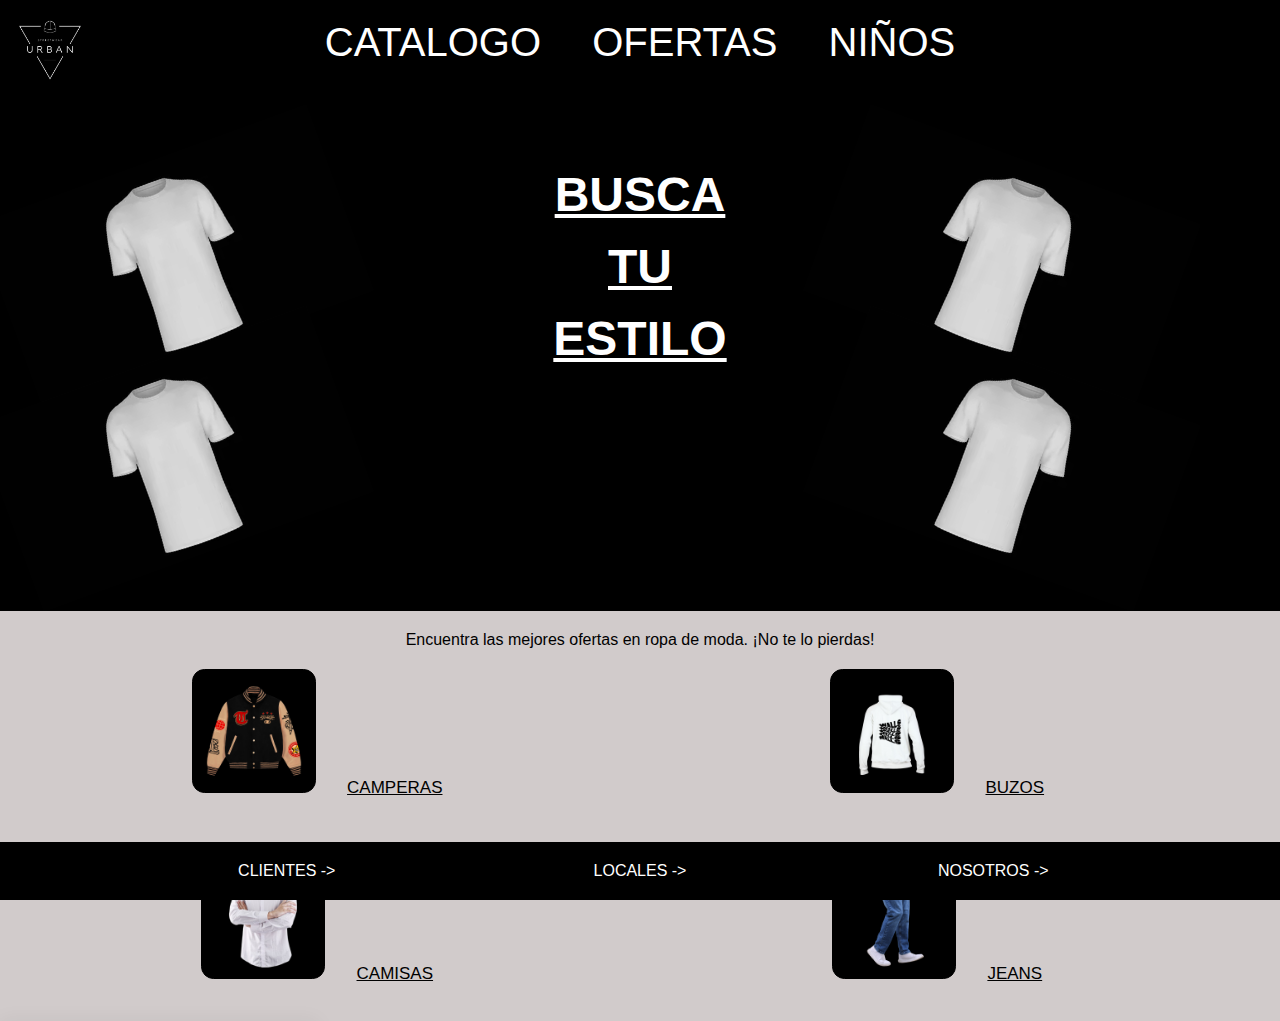
<file: index.html>
<!DOCTYPE html>
<html lang="es">
<head>
    <meta charset="UTF-8">
    <meta name="viewport" content="width=device-width, initial-scale=1.0">
    <title>Document</title>
    <link rel="stylesheet" href="./css/style.css">
</head>

<body>
    <header>
        <nav class="menu">
            <div href="">
                <img src="./assets/img/Logosd.png" alt="Logo de la pagina" class="Logo">
            </div>
            <div class="menu2">
                <li><a href="./pages/catalogo.html">CATALOGO</a></li>
                <li><a href="#">OFERTAS</a></li>
                <li><a href="#">NIÑOS</a></li>
            </div>
        </nav>
    <div class="banner">
        <div>
            <img src="./assets/img/1.webp" alt="Foto de remera blanca" class="ImagenCentral">
            <img src="./assets/img/1.webp" alt="Foto de remera blanca" class="ImagenCentral">
        </div>
        <div>
            <h1 class="Letra1">BUSCA<br><h1>
            <h1 class="Letra2">TU<br><h1>
            <h1 class="Letra3">ESTILO<br><h1>
        </div>
        <div>
            <img src="./assets/img/1.webp" alt="Foto de remera blanca" class="ImagenCentral2">
            <img src="./assets/img/1.webp" alt="Foto de remera blanca" class="ImagenCentral2">
        </div>
    </div>
    <p class="descripcion">
        Encuentra las mejores ofertas en ropa de moda. ¡No te lo pierdas!
    </p>
    <div>
        <a href="#" class="VentaPubli">
            <div>
                <img src="./assets/img/Camperas.png" alt="Ropa en vente de la tienda" class="Venta">
                <button class="btn">CAMPERAS</button>
            </div>
            <div>
                <img src="./assets/img/Buzos.png" alt="Ropa en vente de la tienda" class="Venta1">
                <button class="btn">BUZOS</button>
            </div>
        </a>
    </div>
    <div>
        <a href="#" class="VentaPubli2">
            <div>
                <img src="./assets/img/Camisa.png" alt="Ropa en vente de la tienda" class="Venta2">
                <button class="btn">CAMISAS</button>
            </div>
            <div>
                <img src="./assets/img/Jean.png" alt="Ropa en vente de la tienda" class="Venta3">
                <button class="btn">JEANS</button>
            </div>
        </a>
    </div>

<div class="redes">
    <a class="socialContainer containerOne" href="#">
        <svg viewBox="0 0 16 16" class="socialSvg instagramSvg"> <path d="M8 0C5.829 0 5.556.01 4.703.048 3.85.088 3.269.222 2.76.42a3.917 3.917 0 0 0-1.417.923A3.927 3.927 0 0 0 .42 2.76C.222 3.268.087 3.85.048 4.7.01 5.555 0 5.827 0 8.001c0 2.172.01 2.444.048 3.297.04.852.174 1.433.372 1.942.205.526.478.972.923 1.417.444.445.89.719 1.416.923.51.198 1.09.333 1.942.372C5.555 15.99 5.827 16 8 16s2.444-.01 3.298-.048c.851-.04 1.434-.174 1.943-.372a3.916 3.916 0 0 0 1.416-.923c.445-.445.718-.891.923-1.417.197-.509.332-1.09.372-1.942C15.99 10.445 16 10.173 16 8s-.01-2.445-.048-3.299c-.04-.851-.175-1.433-.372-1.941a3.926 3.926 0 0 0-.923-1.417A3.911 3.911 0 0 0 13.24.42c-.51-.198-1.092-.333-1.943-.372C10.443.01 10.172 0 7.998 0h.003zm-.717 1.442h.718c2.136 0 2.389.007 3.232.046.78.035 1.204.166 1.486.275.373.145.64.319.92.599.28.28.453.546.598.92.11.281.24.705.275 1.485.039.843.047 1.096.047 3.231s-.008 2.389-.047 3.232c-.035.78-.166 1.203-.275 1.485a2.47 2.47 0 0 1-.599.919c-.28.28-.546.453-.92.598-.28.11-.704.24-1.485.276-.843.038-1.096.047-3.232.047s-2.39-.009-3.233-.047c-.78-.036-1.203-.166-1.485-.276a2.478 2.478 0 0 1-.92-.598 2.48 2.48 0 0 1-.6-.92c-.109-.281-.24-.705-.275-1.485-.038-.843-.046-1.096-.046-3.233 0-2.136.008-2.388.046-3.231.036-.78.166-1.204.276-1.486.145-.373.319-.64.599-.92.28-.28.546-.453.92-.598.282-.11.705-.24 1.485-.276.738-.034 1.024-.044 2.515-.045v.002zm4.988 1.328a.96.96 0 1 0 0 1.92.96.96 0 0 0 0-1.92zm-4.27 1.122a4.109 4.109 0 1 0 0 8.217 4.109 4.109 0 0 0 0-8.217zm0 1.441a2.667 2.667 0 1 1 0 5.334 2.667 2.667 0 0 1 0-5.334z"></path> </svg>
    </a>  
    <a class="socialContainer containerTwo" href="#">
        <svg viewBox="0 0 16 16" class="socialSvg twitterSvg"> <path d="M5.026 15c6.038 0 9.341-5.003 9.341-9.334 0-.14 0-.282-.006-.422A6.685 6.685 0 0 0 16 3.542a6.658 6.658 0 0 1-1.889.518 3.301 3.301 0 0 0 1.447-1.817 6.533 6.533 0 0 1-2.087.793A3.286 3.286 0 0 0 7.875 6.03a9.325 9.325 0 0 1-6.767-3.429 3.289 3.289 0 0 0 1.018 4.382A3.323 3.323 0 0 1 .64 6.575v.045a3.288 3.288 0 0 0 2.632 3.218 3.203 3.203 0 0 1-.865.115 3.23 3.23 0 0 1-.614-.057 3.283 3.283 0 0 0 3.067 2.277A6.588 6.588 0 0 1 .78 13.58a6.32 6.32 0 0 1-.78-.045A9.344 9.344 0 0 0 5.026 15z"></path> </svg>              
    </a>    
    <a class="socialContainer containerThree" href="#">
        <svg viewBox="0 0 448 512" class="socialSvg linkdinSvg"><path d="M100.28 448H7.4V148.9h92.88zM53.79 108.1C24.09 108.1 0 83.5 0 53.8a53.79 53.79 0 0 1 107.58 0c0 29.7-24.1 54.3-53.79 54.3zM447.9 448h-92.68V302.4c0-34.7-.7-79.2-48.29-79.2-48.29 0-55.69 37.7-55.69 76.7V448h-92.78V148.9h89.08v40.8h1.3c12.4-23.5 42.69-48.3 87.88-48.3 94 0 111.28 61.9 111.28 142.3V448z"></path></svg>
    </a>  
    <a class="socialContainer containerFour" href="#">
        <svg viewBox="0 0 16 16" class="socialSvg whatsappSvg"> <path d="M13.601 2.326A7.854 7.854 0 0 0 7.994 0C3.627 0 .068 3.558.064 7.926c0 1.399.366 2.76 1.057 3.965L0 16l4.204-1.102a7.933 7.933 0 0 0 3.79.965h.004c4.368 0 7.926-3.558 7.93-7.93A7.898 7.898 0 0 0 13.6 2.326zM7.994 14.521a6.573 6.573 0 0 1-3.356-.92l-.24-.144-2.494.654.666-2.433-.156-.251a6.56 6.56 0 0 1-1.007-3.505c0-3.626 2.957-6.584 6.591-6.584a6.56 6.56 0 0 1 4.66 1.931 6.557 6.557 0 0 1 1.928 4.66c-.004 3.639-2.961 6.592-6.592 6.592zm3.615-4.934c-.197-.099-1.17-.578-1.353-.646-.182-.065-.315-.099-.445.099-.133.197-.513.646-.627.775-.114.133-.232.148-.43.05-.197-.1-.836-.308-1.592-.985-.59-.525-.985-1.175-1.103-1.372-.114-.198-.011-.304.088-.403.087-.088.197-.232.296-.346.1-.114.133-.198.198-.33.065-.134.034-.248-.015-.347-.05-.099-.445-1.076-.612-1.47-.16-.389-.323-.335-.445-.34-.114-.007-.247-.007-.38-.007a.729.729 0 0 0-.529.247c-.182.198-.691.677-.691 1.654 0 .977.71 1.916.81 2.049.098.133 1.394 2.132 3.383 2.992.47.205.84.326 1.129.418.475.152.904.129 1.246.08.38-.058 1.171-.48 1.338-.943.164-.464.164-.86.114-.943-.049-.084-.182-.133-.38-.232z"></path> </svg>
    </a>
</div>             


    <div>
        <ul class="barraInferior">
            <li><a href="./pages/clientes.html">CLIENTES -></a></li>
            <li><a href="./pages/locale.html">LOCALES -></a></li>
            <li><a href="./pages/nosotros.html">NOSOTROS -></a></li>
        </ul>
    </div>
    </header>
</body>
</html>
</file>
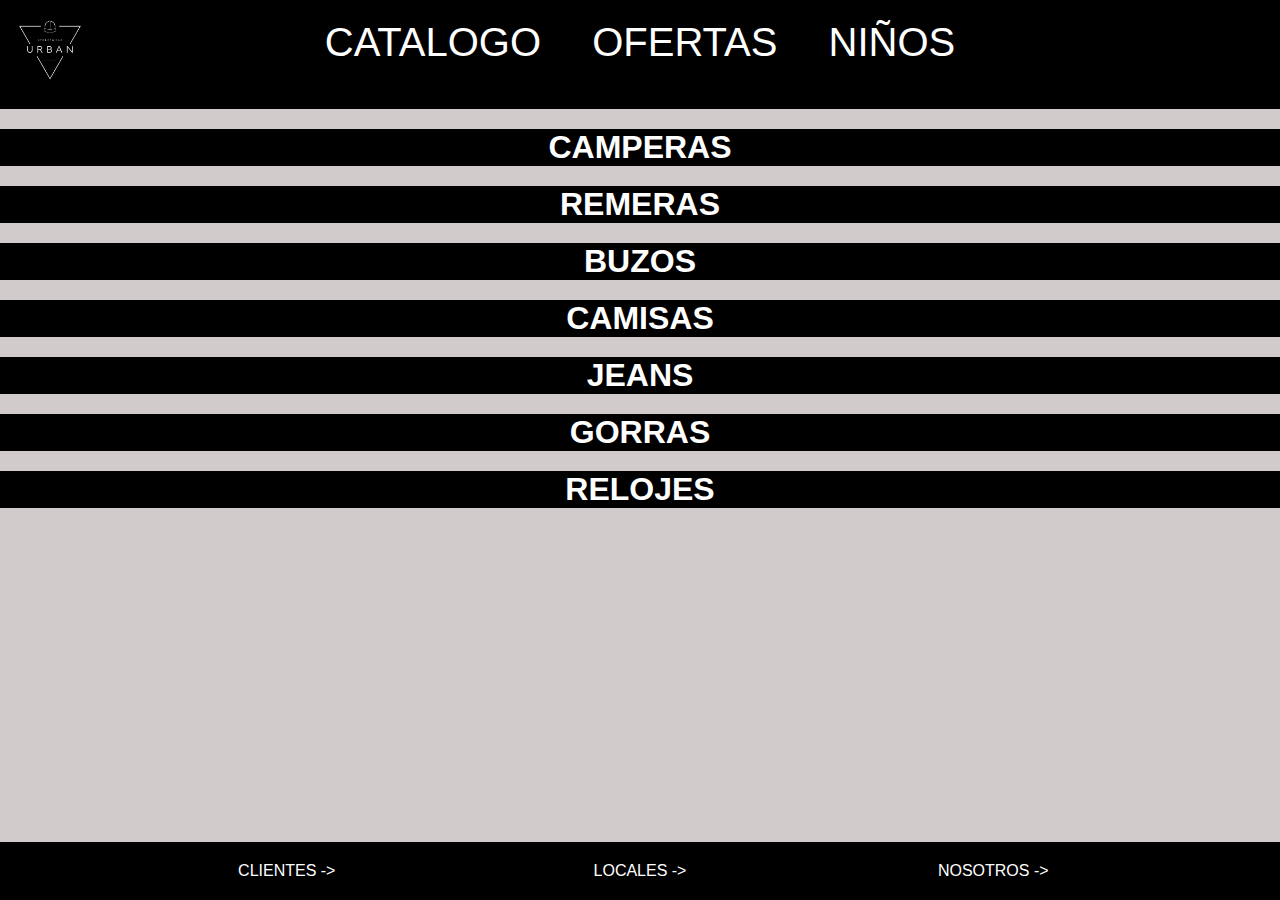
<file: pages/catalogo.html>
<!DOCTYPE html>
<html lang="en">
<head>
    <meta charset="UTF-8">
    <meta name="viewport" content="width=device-width, initial-scale=1.0">
    <title>Document</title>
    <link rel="stylesheet" href="../css/style.css">
</head>
<header>
    <ul class="menu">
        <div>
            <a href="../index.html">
                <img src="../assets/img/Logosd.png" alt="Logo de la pagina" class="Logo">
            </a>
        </div>
        <div class="menu2">
            <li><a href="../pages/catalogo.html">CATALOGO</a></li>
            <li><a href="../index.html">OFERTAS</a></li>
            <li><a href="../index.html">NIÑOS</a></li>
        </div>
    </ul>

    <main>
        <h1>CAMPERAS</h1>
        <h1>REMERAS</h1>
        <h1>BUZOS</h1>
        <h1>CAMISAS</h1>
        <h1>JEANS</h1>
        <h1>GORRAS</h1>
        <h1>RELOJES</h1>
    </main>
    <div>
        <ul class="barraInferior">
            <li><a href="../pages/clientes.html">CLIENTES -></a></li>
            <li><a href="../pages/locale.html">LOCALES -></a></li>
            <li><a href="../pages/nosotros.html">NOSOTROS -></a></li>
        </ul>
</div>
</body>
</html>
</file>
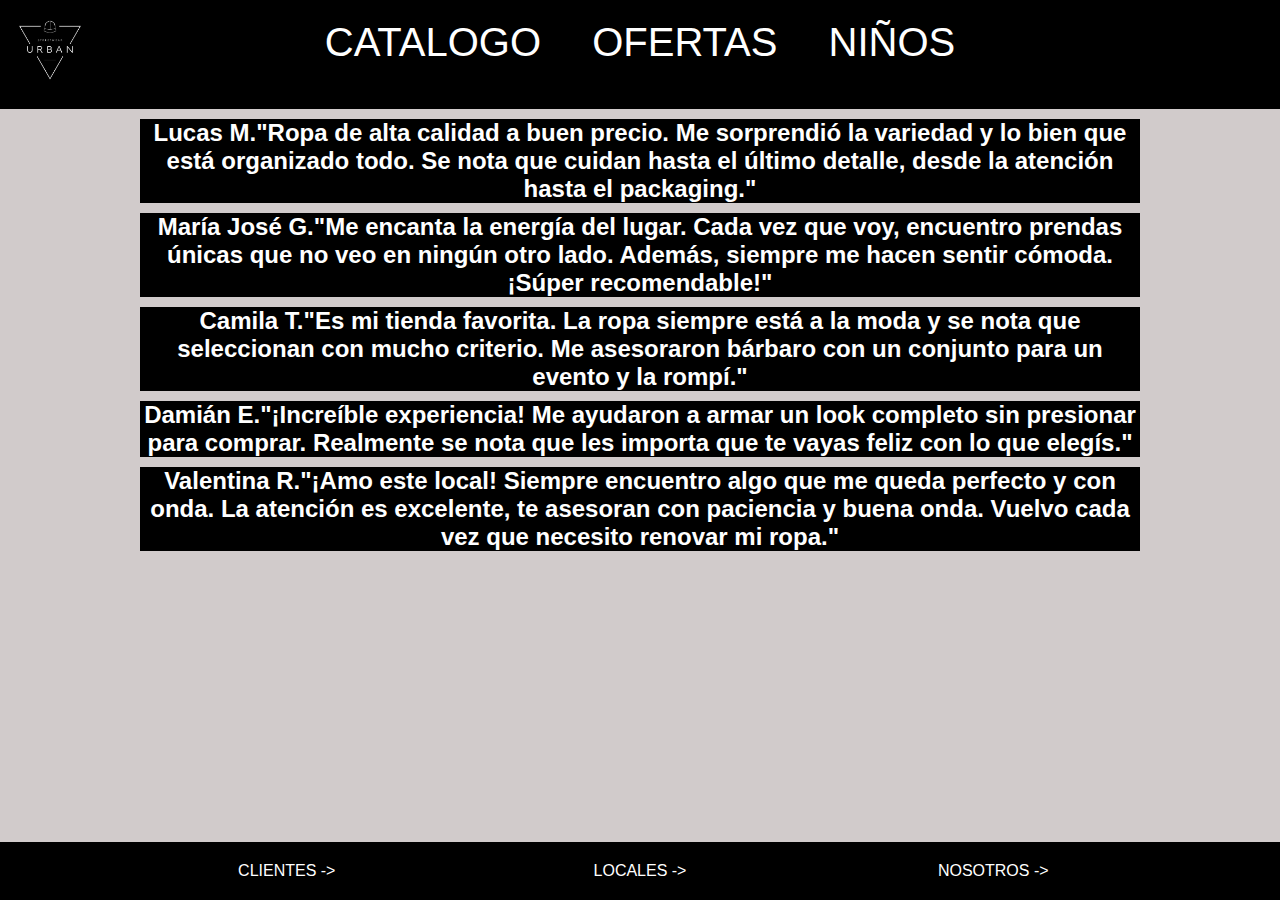
<file: pages/clientes.html>
<!DOCTYPE html>
<html lang="en">
    <head>
        <meta charset="UTF-8">
        <meta name="viewport" content="width=device-width, initial-scale=1.0">
        <title>Document</title>
        <link rel="stylesheet" href="../css/style.css">
    </head>
    <header>
        <ul class="menu">
            <div>
                <a href="../index.html">
                    <img src="../assets/img/Logosd.png" alt="Logo de la pagina" class="Logo">
                </a>
            </div>
            <div class="menu2">
                <li><a href="../pages/catalogo.html">CATALOGO</a></li>
                <li><a href="../index.html">OFERTAS</a></li>
                <li><a href="../index.html">NIÑOS</a></li>
            </div>
        </ul>
    
    <main class="nosotrosletra">
        <h2>Lucas M."Ropa de alta calidad a buen precio. Me sorprendió la variedad y lo bien que está organizado todo. Se nota que cuidan hasta el último detalle, desde la atención hasta el packaging."</h2>
        <h2>María José G."Me encanta la energía del lugar. Cada vez que voy, encuentro prendas únicas que no veo en ningún otro lado. Además, siempre me hacen sentir cómoda. ¡Súper recomendable!"</h2>
        <h2>Camila T."Es mi tienda favorita. La ropa siempre está a la moda y se nota que seleccionan con mucho criterio. Me asesoraron bárbaro con un conjunto para un evento y la rompí."</h2>
        <h2>Damián E."¡Increíble experiencia! Me ayudaron a armar un look completo sin presionar para comprar. Realmente se nota que les importa que te vayas feliz con lo que elegís."</h2>
        <h2> Valentina R."¡Amo este local! Siempre encuentro algo que me queda perfecto y con onda. La atención es excelente, te asesoran con paciencia y buena onda. Vuelvo cada vez que necesito renovar mi ropa."</h2>
    </main>
    <div>
        <ul class="barraInferior">
            <li><a href="#">CLIENTES -></a></li>
            <li><a href="../pages/locale.html">LOCALES -></a></li>
            <li><a href="../pages/nosotros.html">NOSOTROS -></a></li>
        </ul>
</div>
    
</html>
</file>
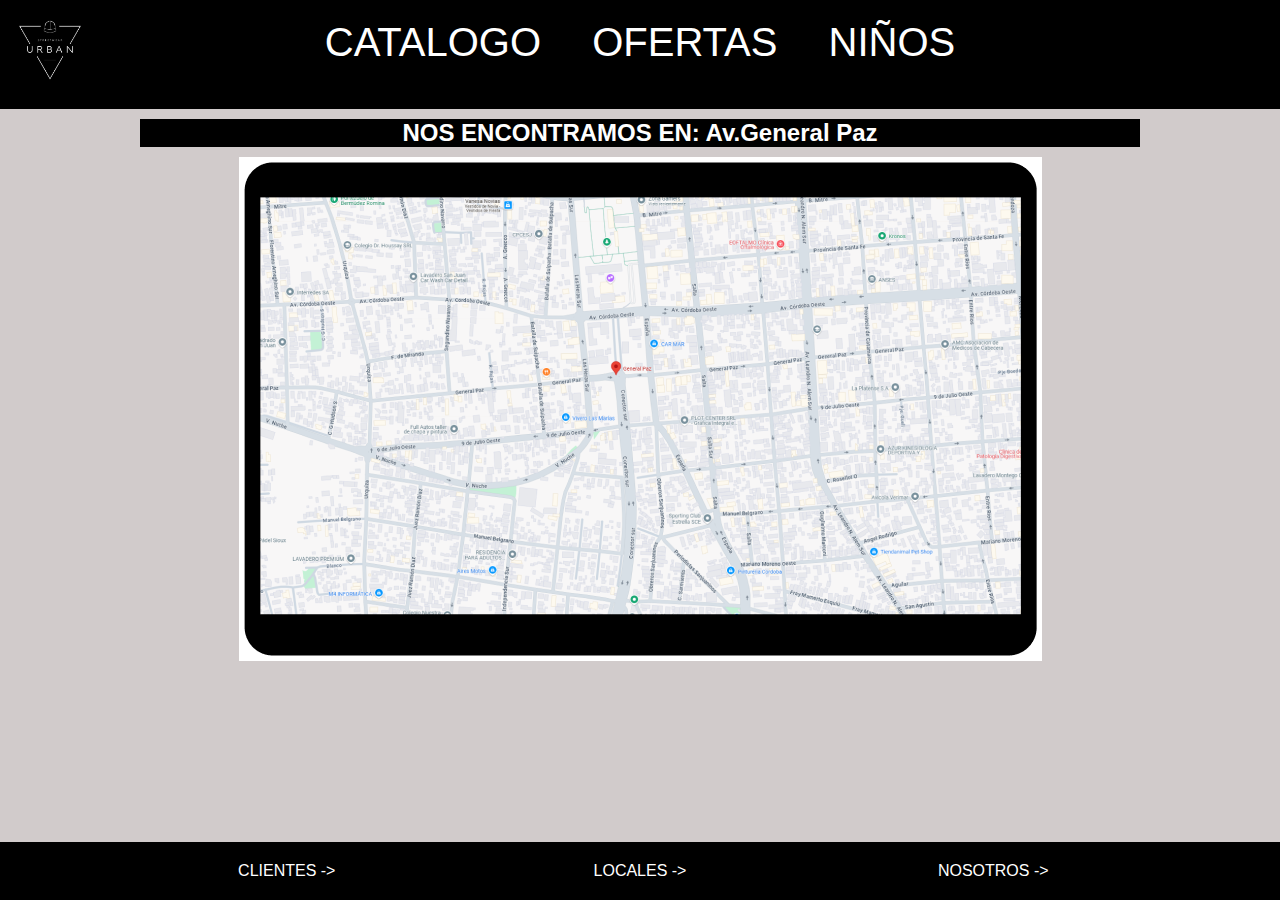
<file: pages/locale.html>
<!DOCTYPE html>
<html lang="en">
    <head>
        <meta charset="UTF-8">
        <meta name="viewport" content="width=device-width, initial-scale=1.0">
        <title>Document</title>
        <link rel="stylesheet" href="../css/style.css">
    </head>
    <header>
        <ul class="menu">
            <div>
                <a href="../index.html">
                    <img src="../assets/img/Logosd.png" alt="Logo de la pagina" class="Logo">
                </a>
            </div>
            <div class="menu2">
                <li><a href="../pages/catalogo.html">CATALOGO</a></li>
                <li><a href="../index.html">OFERTAS</a></li>
                <li><a href="../index.html">NIÑOS</a></li>
            </div>
        </ul>
    
    <main class="nosotrosletra">
        <h2>NOS ENCONTRAMOS EN: Av.General Paz</h2>
    </main>
    <div>
        <a href="">
            <img src="../assets/img/ubicacion.png" alt="Ubicacion del Local" class="ubicacion">
        </a>
    </div>
    <div>
        <ul class="barraInferior">
            <li><a href="../pages/clientes.html">CLIENTES -></a></li>
            <li><a href="#">LOCALES -></a></li>
            <li><a href="../pages/nosotros.html">NOSOTROS -></a></li>
        </ul>
</div>

</html>
</file>
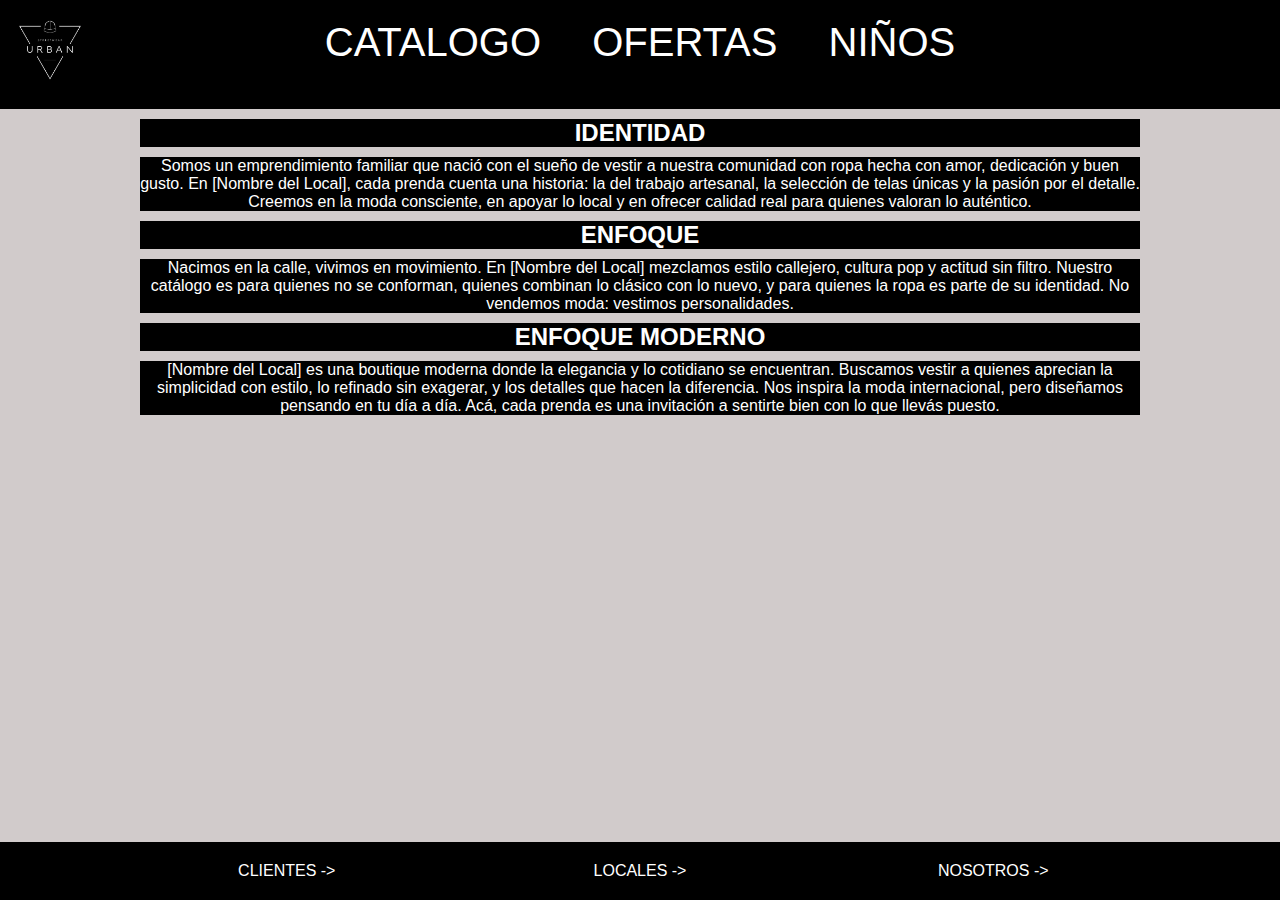
<file: pages/nosotros.html>
<!DOCTYPE html>
<html lang="en">
<head>
    <meta charset="UTF-8">
    <meta name="viewport" content="width=device-width, initial-scale=1.0">
    <title>Document</title>
    <link rel="stylesheet" href="../css/style.css">
</head>
<header>
    <ul class="menu">
        <div>
            <a href="../index.html">
                <img src="../assets/img/Logosd.png" alt="Logo de la pagina" class="Logo">
            </a>
        </div>
        <div class="menu2">
            <li><a href="../pages/catalogo.html">CATALOGO</a></li>
            <li><a href="../index.html">OFERTAS</a></li>
            <li><a href="../index.html">NIÑOS</a></li>
        </div>
    </ul>

    <main class="nosotrosletra">
        <h2>IDENTIDAD</h2>
        <p>Somos un emprendimiento familiar que nació con el sueño de vestir a nuestra comunidad con ropa hecha con amor, dedicación y buen gusto. En [Nombre del Local], cada prenda cuenta una historia: la del trabajo artesanal, la selección de telas únicas y la pasión por el detalle. Creemos en la moda consciente, en apoyar lo local y en ofrecer calidad real para quienes valoran lo auténtico.</p>
        <h2>ENFOQUE</h2>
        <p>Nacimos en la calle, vivimos en movimiento. En [Nombre del Local] mezclamos estilo callejero, cultura pop y actitud sin filtro. Nuestro catálogo es para quienes no se conforman, quienes combinan lo clásico con lo nuevo, y para quienes la ropa es parte de su identidad. No vendemos moda: vestimos personalidades.</p>
        <h2>ENFOQUE MODERNO</h2>
        <p>[Nombre del Local] es una boutique moderna donde la elegancia y lo cotidiano se encuentran. Buscamos vestir a quienes aprecian la simplicidad con estilo, lo refinado sin exagerar, y los detalles que hacen la diferencia. Nos inspira la moda internacional, pero diseñamos pensando en tu día a día. Acá, cada prenda es una invitación a sentirte bien con lo que llevás puesto.</p>
    </main>
<div>
        <ul class="barraInferior">
            <li><a href="../pages/clientes.html">CLIENTES -></a></li>
            <li><a href="../pages/locale.html">LOCALES -></a></li>
            <li><a href="../pages/nosotros.html">NOSOTROS -></a></li>
        </ul>
</div>

</html>
</file>
<file: css/style.css>
* {
  margin: 0;
  padding: 0;
  box-sizing: border-box;
}

body {
  font-family: Arial, Helvetica, sans-serif;
  text-decoration: none;
}

p {
  text-decoration: none;
  color: black;
}

body {
  background-color: rgb(209, 203, 203);
}

.menu {
  display: grid;
  grid-template-columns: 1fr auto 1fr;
  list-style: none;
  padding: 0;
  background: black;
  width: 100%;
  max-width: auto;
  margin: 0;
  font-size: 40px;
}
.menu .Logo {
  width: auto;
  height: 100px;
  grid-column: start;
}

.menu li a {
  text-decoration: none;
  color: white;
  padding: 20px;
  display: block;
}

.menu li {
  display: inline-block;
  text-align: center;
}

@media screen and (max-width: 768px) {
  .menu li a {
    display: contents;
    padding: 15px;
    font-size: auto;
  }
}
.barraInferior {
  display: grid;
  grid-template-columns: 1fr auto 1fr;
  list-style: none;
  padding: 0;
  background: black;
  width: 100%;
  max-width: auto;
  margin: auto;
  bottom: 0;
  position: absolute;
}

.barraInferior li a {
  text-decoration: none;
  color: white;
  padding: 20px;
  display: block;
}

.barraInferior li {
  display: inline-block;
  text-align: center;
}

@media screen and (max-width: 768px) {
  .barraInferior li a {
    padding: 15px;
    font-size: auto;
  }
}
.banner {
  display: flex;
  justify-content: center;
  background-color: #000;
  color: white;
  padding: 50px 0;
}

.banner h1 {
  font-size: 3rem;
  margin: 0;
  line-height: 1.5;
}

.descripcion {
  text-align: center;
  margin-top: 20px;
  font-size: 1rem;
  color: #000;
}

.ImagenCentral {
  width: 350px;
  margin-right: 100px;
  transform: rotate(-20deg);
}

.ImagenCentral2 {
  width: 350px;
  margin-left: 100px;
  transform: rotate(20deg);
}

.Letra1, .Letra3, .Letra2 {
  font-size: 2rem;
  color: #ffffff;
  font-weight: bold;
  text-decoration: underline;
}

@media screen and (max-width: 768px) {
  .banner {
    padding: 30px;
  }
  .banner h1 {
    font-size: 2rem;
  }
  .descripcion {
    font-size: 0.9rem;
  }
  .ImagenCentral {
    width: 130px;
    margin-right: auto;
    transform: rotate(-20deg);
  }
  .ImagenCentral2 {
    width: 130px;
    margin-left: auto;
    transform: rotate(20deg);
  }
}
.VentaPubli, .VentaPubli2 {
  display: grid;
  grid-template-columns: 1fr 1fr;
  padding: 20px;
  text-align: center;
  font-size: 20px;
  text-decoration: none;
}

.Venta, .Venta3, .Venta2, .Venta1 {
  display: inline-block;
  width: 20%;
  margin: auto;
  padding: 0.5rem;
  background-color: #000000;
  border: 1px solid #000000;
  border-radius: 10%;
}

.btn {
  font-size: 17px;
  background: transparent;
  border: none;
  padding: 1em 1.5em;
  color: #000000;
  text-transform: uppercase;
  position: relative;
  transition: 0.5s ease;
  cursor: pointer;
  text-decoration: underline;
}

.btn::before {
  content: "";
  position: absolute;
  left: 0;
  bottom: 0;
  height: 2px;
  width: 0;
  background-color: #000000;
  transition: 0.5s ease;
}

.btn:hover {
  color: #1e1e2b;
  transition-delay: 0.5s;
}

.btn:hover::before {
  width: 100%;
}

.btn::after {
  content: "";
  position: absolute;
  left: 0;
  bottom: 0;
  height: 0;
  width: 100%;
  background-color: #ffc506;
  transition: 0.4s ease;
  z-index: -1;
}

.btn:hover::after {
  height: 100%;
  transition-delay: 0.4s;
  color: rgb(0, 0, 0);
}

.nosotrosletra {
  list-style: none;
  padding: 0;
  width: 90%;
  max-width: 1000px;
  margin: 10px auto;
}

.nosotrosletra p {
  text-align: center;
  color: white;
  background-color: black;
}

.nosotrosletra h2 {
  text-align: center;
  margin: 10px auto;
  color: white;
  background-color: black;
}

@media screen and (max-width: 600px) {
  .nosotrosletra p, .nosotrosletra h2 {
    font-size: 1rem;
  }
  .nosotrosletra {
    width: 100%;
    padding: 10px;
  }
  .menu {
    font-size: 20px;
    align-items: center;
  }
}
.ubicacion {
  width: auto;
  height: auto;
  margin: auto;
  display: block;
}

@media screen and (max-width: 600px) {
  .ubicacion {
    width: 100%;
    height: auto;
    margin: 0;
    padding: 10px;
  }
}
.redes {
  width: fit-content;
  height: fit-content;
  background-color: rgb(209, 203, 203);
  display: flex;
  align-items: center;
  justify-content: center;
  padding: 25px 25px;
  gap: 20px;
  box-shadow: 0px 0px 20px rgba(0, 0, 0, 0.055);
  position: fixed;
}

.socialContainer {
  width: 52px;
  height: 52px;
  border-radius: 50%;
  background-color: rgb(44, 44, 44);
  display: flex;
  align-items: center;
  justify-content: center;
  overflow: hidden;
  transition-duration: 0.3s;
}

.containerOne:hover {
  background-color: #d62976;
  transition-duration: 0.3s;
}

.containerTwo:hover {
  background-color: #00acee;
  transition-duration: 0.3s;
}

.containerThree:hover {
  background-color: #0072b1;
  transition-duration: 0.3s;
}

.containerFour:hover {
  background-color: #128C7E;
  transition-duration: 0.3s;
}

.socialContainer:active {
  transform: scale(0.9);
  transition-duration: 0.3s;
}

.socialSvg {
  width: 17px;
}

.socialSvg path {
  fill: rgb(255, 255, 255);
}

.socialContainer:hover .socialSvg {
  animation: slide-in-top 0.3s both;
}

@keyframes slide-in-top {
  0% {
    transform: translateY(-50px);
    opacity: 0;
  }
  100% {
    transform: translateY(0);
    opacity: 1;
  }
}
@media screen and (max-width: 768px) {
  .redes {
    position: fixed;
    left: 50%;
    transform: translateX(-50%);
    width: 100%;
    padding: 10px;
    justify-content: space-around;
  }
  .socialContainer {
    width: 40px;
    height: 40px;
  }
  .socialSvg {
    width: 15px;
  }
}
h1 {
  text-align: center;
  color: white;
  background-color: black;
  margin: 20px auto;
}

@media screen and (max-width: 768px) {
  h1 {
    font-size: 1.5rem;
    margin: 10px auto;
  }
}

/*# sourceMappingURL=style.css.map */
</file>
